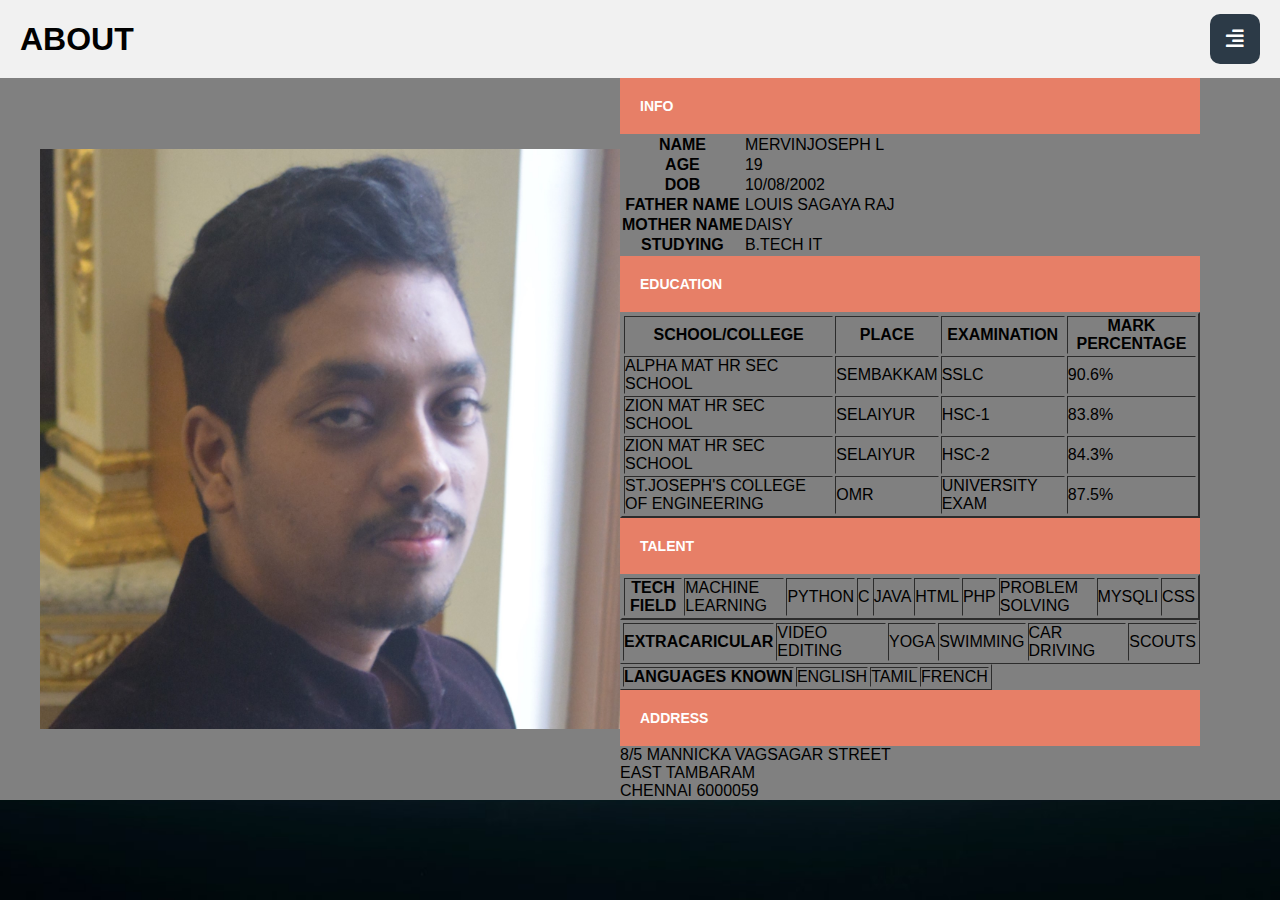
<file: ABOUT.html>
<!DOCTYPE html>
<html lang="en">
<head>
  <meta charset="UTF-8">
  <meta name="viewport" content="width=device-width, initial-scale=1.0">
  <title></title>
  <script src="https://cdnjs.cloudflare.com/ajax/libs/jquery/3.6.0/jquery.min.js"></script>
  <link rel="stylesheet" href="https://cdnjs.cloudflare.com/ajax/libs/font-awesome/5.15.3/css/all.min.css"/>
  <link rel="stylesheet" href="style2.css">
</head>
<body>
  <header>
    <div class="inner-width">
      <h1>ABOUT</h1>
      <div class="menu-icon">
        <i class="fas fa-align-right"></i>
      </div>
    </div>
  </header>

  <div class="navigation-menu">
    <nav>
      <li><a href="index.html">Home</a></li>
      <li><a href="ABOUT.html">About</a></li>
      <li><a href="certificates.html">Certificates And Awards</a></li>
    </nav>
  </div>
  <script>
    $(".menu-icon").click(function(){
      $(this).toggleClass("active");
      $(".navigation-menu").toggleClass("active");
      $(".menu-icon i").toggleClass("fa-times");
    });
  </script>
  </body>
  <footer style="background-color: grey">
  <div class="container" >
    <img src="img.jpg" alt="" class="image">
    <div class="accordion-menu">
      <div class="item" id="item1">
        <a href="#item1" class="title">
          <span>INFO</span>
        </a>
        <p class="text">
          <table>
            <TR>
              <TH>   NAME</TH>
              <TD>MERVINJOSEPH L</TD>
            </TR>
            <TR>
              <TH>AGE</TH>
              <TD>19</TD>
            </TR>
            <TR>
              <TH>DOB</TH>
              <TD>10/08/2002</TD>
            </TR>
            <TR>
              <TH> FATHER NAME</TH>
              <TD>LOUIS SAGAYA RAJ</TD>
            </TR>
            <TR>
              <TH> MOTHER NAME</TH>
              <TD>DAISY</TD>
            </TR>
            <TH>STUDYING</TH>
            <td>B.TECH IT</td>

          </table>
        </p>
      </div>

      <div class="item" id="item2">
        <a href="#item2" class="title">
          <span>EDUCATION</span>
        </a>
  <table border="2">
    <TR>
      <TH>SCHOOL/COLLEGE</TH>
      <TH>PLACE</TH>
      <TH>EXAMINATION</TH>
      <TH>MARK PERCENTAGE</TH>
    </TR>
    <TR>
      <TD>ALPHA MAT HR SEC SCHOOL</TD>
      <TD>SEMBAKKAM</TD>
      <TD>SSLC</TD>
      <TD>90.6%</TD>
    </TR>
    <TR>
      <TD>ZION MAT HR SEC SCHOOL</TD>
      <TD>SELAIYUR</TD>
      <TD>HSC-1</TD>
      <TD>83.8%</TD>
    </TR>
    <TR>
      <TD>ZION MAT HR SEC SCHOOL</TD>
      <TD>SELAIYUR</TD>
      <TD>HSC-2</TD>
      <TD>84.3%</TD>
    </TR>
    <TR>
      <TD>ST.JOSEPH'S COLLEGE OF ENGINEERING</TD>
      <TD>OMR</TD>
      <TD>UNIVERSITY EXAM</TD>
      <TD>87.5%</TD>
    </TR>
  </table>
      </div>

      <div class="item" id="item3">
        <a href="#item3" class="title"> 
          <span>TALENT</span>
        </a>
        <p class="text">
         <TABLE border="2">
           <TR>
             <TH>TECH FIELD</TH>
             <TD>MACHINE LEARNING</TD>
             <TD>PYTHON</TD>
             <TD>C</TD>
             <TD>JAVA</TD>
             <TD>HTML</TD>
             <TD>PHP</TD>
             <TD>PROBLEM SOLVING</TD>
             <TD>MYSQLI</TD>
             <TD>CSS</TD>
           </TR>
           </TABLE>
           <table border="1">
           <TR>
            <TH>EXTRACARICULAR</TH>
            <TD>VIDEO EDITING</TD>
            <TD>YOGA</TD>
            <TD>SWIMMING</TD>
            <TD>CAR DRIVING</TD>
            <TD>SCOUTS</TD>
           </TR>
           </table>
           <table border="1">
           <TR>
            <TH>LANGUAGES KNOWN</TH>
            <TD>ENGLISH</TD>
            <TD>TAMIL</TD>
            <TD>FRENCH</TD>
           </TR>
         </TABLE>
        </p>
      </div>

      <div class="item" id="item4">
        <a href="#item4" class="title">
          <span>ADDRESS</span>
        </a>
        <p class="text">
          8/5 MANNICKA VAGSAGAR STREET<BR>EAST TAMBARAM<BR> CHENNAI 6000059</p>
      </div>
    </div>
  </div>

</html>
</file>
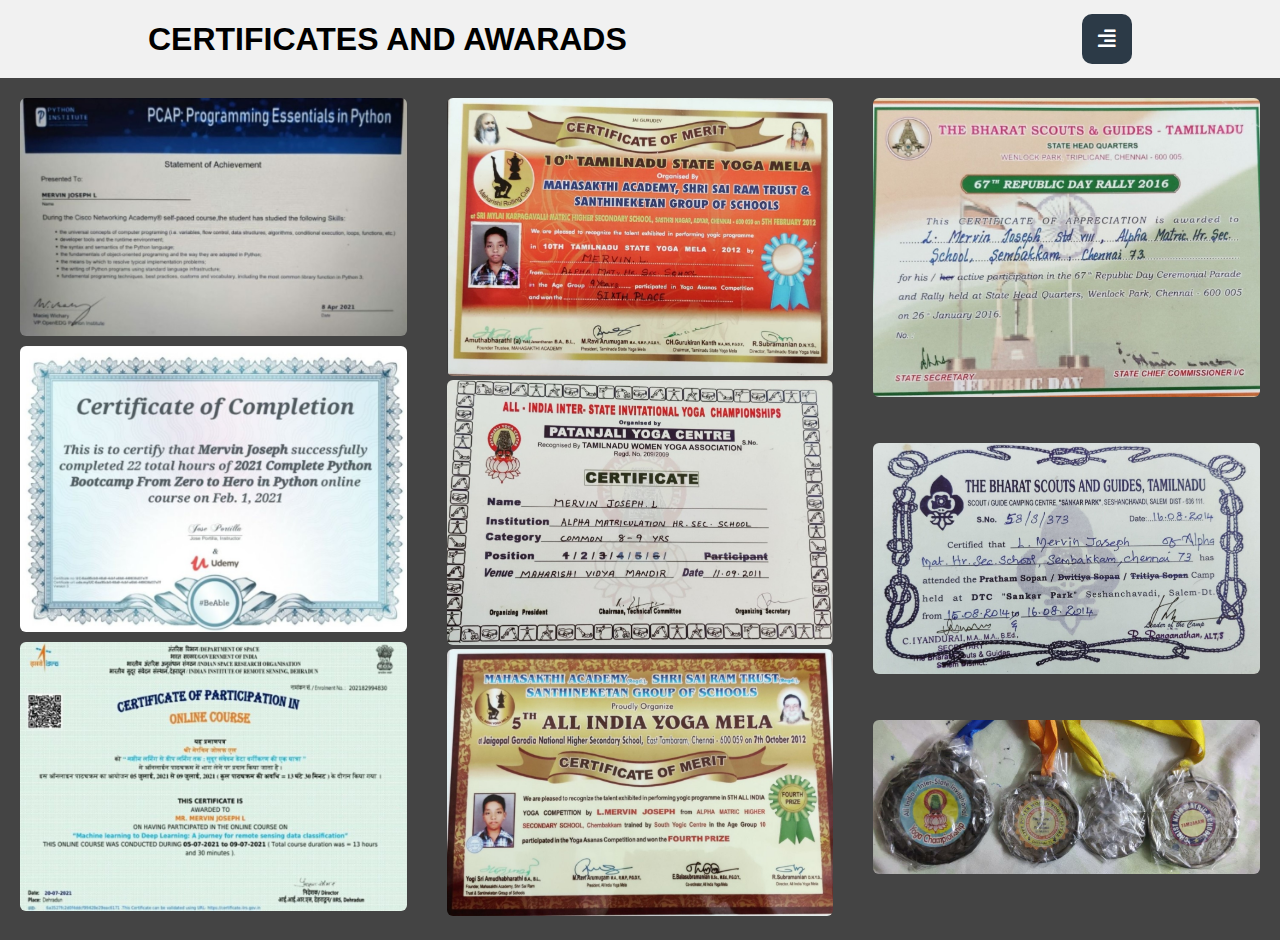
<file: certificates.html>
<!DOCTYPE html>
<html lang="en">
<head>
  <meta charset="UTF-8">
  <meta name="viewport" content="width=device-width, initial-scale=1.0">
  <title></title>
  <script src="https://cdnjs.cloudflare.com/ajax/libs/jquery/3.6.0/jquery.min.js"></script>
  <link rel="stylesheet" href="https://cdnjs.cloudflare.com/ajax/libs/font-awesome/5.15.3/css/all.min.css"/>
  <link rel="stylesheet" href="style3.css">
</head>
<body>
  <header>
    <div class="inner-width">
      <h1>CERTIFICATES AND AWARADS</h1>
      <div class="menu-icon">
        <i class="fas fa-align-right"></i>
      </div>
    </div>
  </header>

  <div class="navigation-menu">
    <nav>
      <li><a href="index.html">Home</a></li>
      <li><a href="ABOUT.html">About</a></li>
      <li><a href="certificates.html">Certificates And Awards</a></li>
    </nav>
  </div>
<div class="PIC">  <div class="blog-posts">
  <div class="post">
    <img src="A.jpeg" alt="" class="post-img">
  </div>

  <div class="post">
    <img src="B.jpeg" alt="" class="post-img">
  </div>

  <div class="post">
    <img src="C.jpeg" alt="" class="post-img">
  </div>
</div>
<div class="blog-posts">
  <div class="post">
    <img src="D.jpeg" alt="" class="post-img">
    
  </div>

  <div class="post">
    <img src="E.jpeg" alt="" class="post-img">
  </div>

  <div class="post">
    <img src="F.jpeg" alt="" class="post-img">
  </div>
</div>
<BR>
  <div class="blog-posts">
    <div class="post">
      <img src="G.jpeg" alt="" class="post-img">
      
    </div>

    <div class="post">
      <img src="H.jpeg" alt="" class="post-img">
    </div>

    <div class="post">
      <img src="I.jpeg" alt="" class="post-img">
    </div>
  </div></div>

  <script>
    $(".menu-icon").click(function(){
      $(this).toggleClass("active");
      $(".navigation-menu").toggleClass("active");
      $(".menu-icon i").toggleClass("fa-times");
    });
  </script>
</body>
</html>
</file>
<file: style2.css>
*{
  margin: 0;
  padding: 0;
  font-family: "Ubuntu" ,sans-serif;
  text-decoration: none;
  list-style: none;
  box-sizing: border-box;
}

header{
  background: #f1f1f1;
}

.inner-width{
  margin: auto;
  display: flex;
  align-items: center;
  justify-content: space-between;
  padding: 14px 20px;
  margin: auto;
}

.menu-icon{
  
  width: 50px;
  height: 50px;
  background: #2c3a47;
  color: #fff;
  text-align: center;
  line-height: 50px;
  font-size: 20px;
  z-index: 2;
  border-radius: 10px;
  cursor: pointer;
  transition: .2s linear;
}


.navigation-menu{
  position: fixed;
  width: 100%;
  height: 100vh;
  background: #2c3a47;
  top: 0;
  right: -100%;
  display: flex;
  align-items: center;
  justify-content: center;
  transition: .6s;
}

.navigation-menu a{
  color: #fff;
  font-size: 40px;
  font-weight: 700;
  position: relative;
  display: inline-block;
  transform: translateY(40px);
}

.navigation-menu a::before{
  content: "";
  position: absolute;
  width: 0;
  height: 15px;
  background: #fd7474;
  bottom: 0;
  left: 0;
  border-radius: 15px;
  z-index: -1;
  transition: .2s linear;
}

.navigation-menu a:hover::before{
  width: 100%;
}
.menu-icon.active{
  background: #f1f1f1;
  color: #2c3a47;
}
.navigation-menu.active{
  right: 0;
}

body{
  background: url(bg.jpg) repeat center;
  background-size: cover;
  min-height: 100vh;
  }.container{
   
    padding: 0 40px;
    display: flex;
    align-items: center;
    flex-wrap: wrap;
  }
  .image, .accordion-menu{
    width: calc(50% - 20px);
  }
  .title{
    background-color: #e77f67;
    display: flex;
    color: #fff;
    padding: 20px;
    cursor: pointer;
    text-transform: uppercase;
    font-size: 14px;
    font-weight: 600;
    
    
  }

  
  
  .item:target .text{
    height: auto;
    
   
    
  }
  @media screen and (max-width:960px){
    .container{
      max-width: 600px;
    }
  
   
  }
</file>
<file: style3.css>
*{
  margin: 0;
  padding: 0;
  font-family: "Ubuntu" ,sans-serif;
  text-decoration: none;
  list-style: none;
  box-sizing: border-box;
}

header{
  background: #f1f1f1;
}

.inner-width{
  max-width: 80%;
  display: flex;
  align-items: center;
  justify-content: space-between;
  padding: 14px 20px;
  margin: auto;
}

.menu-icon{
  width: 50px;
  height: 50px;
  background: #2c3a47;
  color: #fff;
  text-align: center;
  line-height: 50px;
  font-size: 20px;
  z-index: 2;
  border-radius: 10px;
  cursor: pointer;
  transition: .2s linear;
}

.menu-icon:hover{
  opacity: .9;
  transform: scale(1.1);
}

.navigation-menu{
  position: fixed;
  width: 100%;
  height: 100vh;
  background: #2c3a47;
  top: 0;
  right: -100%;
  display: flex;
  align-items: center;
  justify-content: center;
  transition: .6s;
}

.navigation-menu nav{
  display: grid;
}

.navigation-menu li{
  margin: 20px 0;
  overflow: hidden;
}

.navigation-menu a{
  color: #fff;
  font-size: 40px;
  font-weight: 700;
  position: relative;
  display: inline-block;
  transform: translateY(40px);
}

.navigation-menu a::before{
  content: "";
  position: absolute;
  width: 0;
  height: 15px;
  background: #fd7474;
  bottom: 0;
  left: 0;
  border-radius: 15px;
  z-index: -1;
  transition: .2s linear;
}

.navigation-menu a:hover::before{
  width: 100%;
}

.menu-icon.active{
  background: #f1f1f1;
  color: #2c3a47;
}

.navigation-menu.active{
  right: 0;
}

.navigation-menu.active a{
  transform: translateY(0);
  transition: .6s linear;
}

.navigation-menu.active li:nth-child(1) a{
  transition-delay: .2s;
}

.navigation-menu.active li:nth-child(2) a{
  transition-delay: .4s;
}

.navigation-menu.active li:nth-child(3) a{
  transition-delay: .6s;
}

.navigation-menu.active li:nth-child(4) a{
  transition-delay: .8s;
}

.navigation-menu.active li:nth-child(5) a{
  transition-delay: 1s;
}


.blog-posts{
  width: min(1200px, 100%);
  padding: 20px;
  display: flex;
  justify-content: space-between;
  flex-wrap: wrap;
  cursor: pointer;
}

.post{
  width: calc(33% -10);
  overflow: hidden;
}

.post-img{
  width: 100%;
  border-radius: 6px;
  transition: .3s linear;
}
body{
  background-color: #444;
  min-height: 100vh;
  align-items: center;
  justify-content: center;
}


.PIC{
display: flex;
}




@media screen and (max-width: 100px){
  .blog-posts{
    justify-content: center;
  }
  .post{
    width: min();
  }
}
</file>
